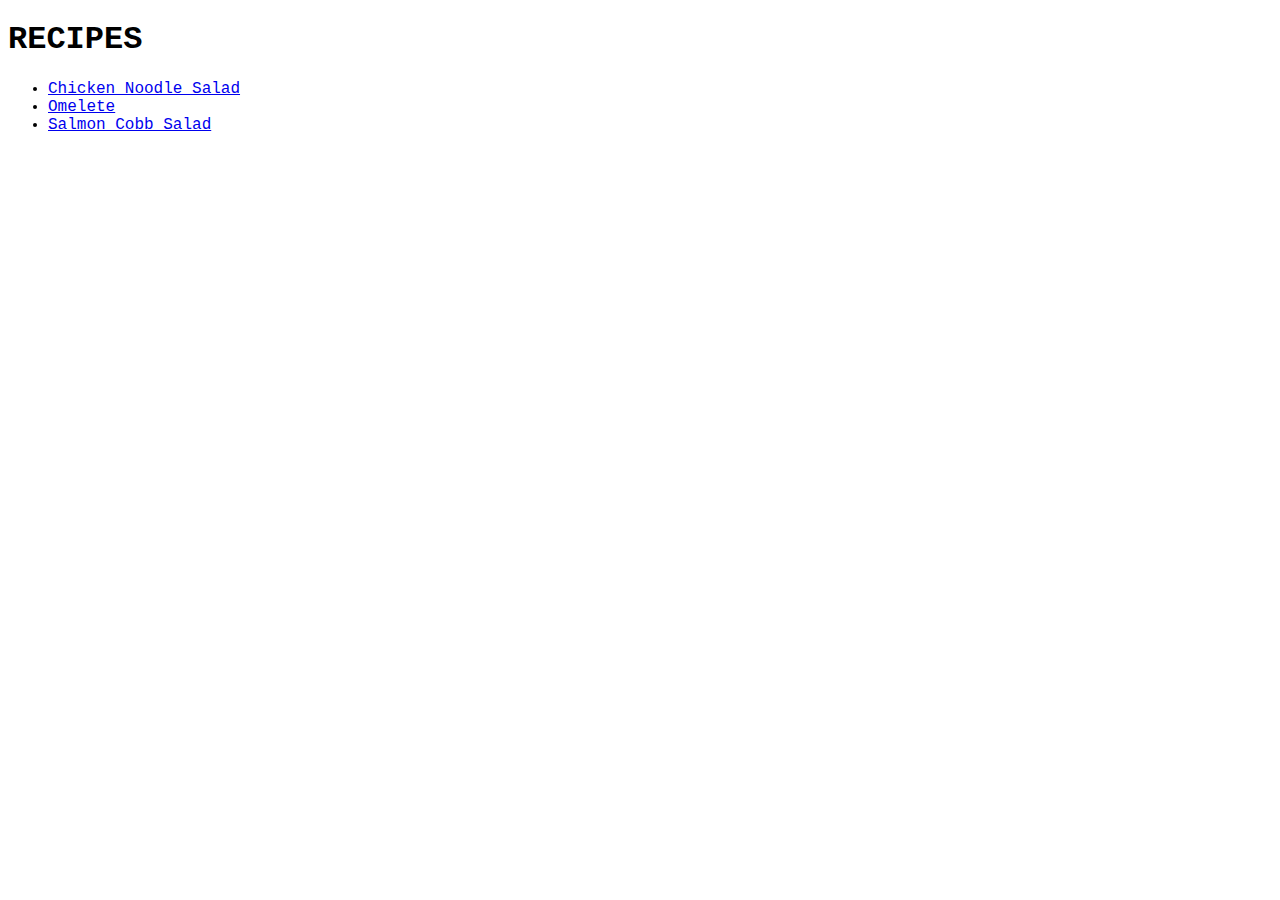
<file: index.html>
<!DOCTYPE html>
<html lang="en">
<head>
    <meta charset="UTF-8">
    <meta name="viewport" content="width=device-width, initial-scale=1.0">
    <title>Recipes</title>
    <link rel="stylesheet" href="styles.css">
</head>
<body>
    <div>
        <h1>RECIPES</h1>
        <ul>
            <li><a href="./recipes/chicken_noodle_salad.html">Chicken Noodle Salad</a></li>
            <li><a href="./recipes/omelete.html">Omelete</a></li>
            <li><a href="./recipes/salmon_cobb_salad.html">Salmon Cobb Salad</a></li>
        </ul>
    </div>
</body>
</html>
</file>
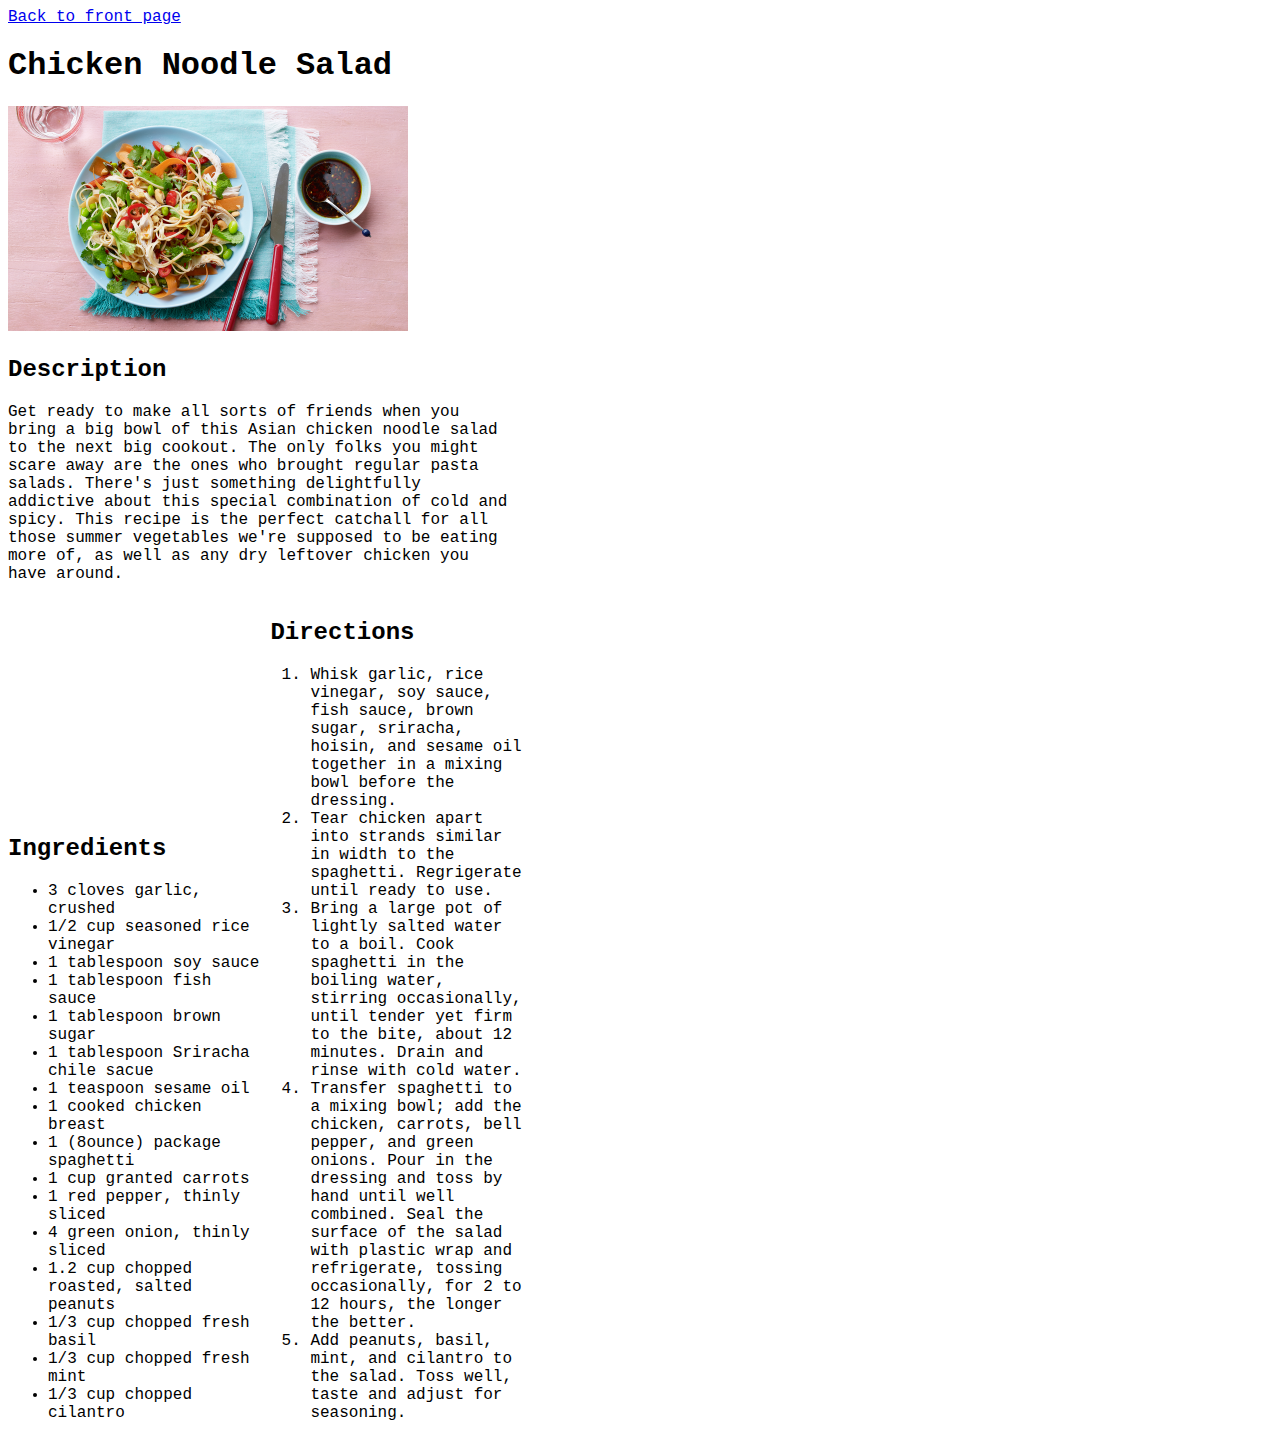
<file: recipes/chicken_noodle_salad.html>
<!DOCTYPE html>
<html lang="en">
<head>
    <meta charset="UTF-8">
    <meta name="viewport" content="width=device-width, initial-scale=1.0">
    <title>Chicken Noodle Salad</title>
    <link rel="stylesheet" href="../styles.css">
</head>
<body>

    <!-- Back to index -->
    <a href="./../index.html">Back to front page</a>

    <!-- Heading -->

    <h1>Chicken Noodle Salad</h1>
    <img src="chicken_noodle_salad.jpg" width="400" height="auto">

    <!-- Description -->

    <h2>Description</h2>
    <p class="description">Get ready to make all sorts of friends when you bring a big bowl of this Asian chicken noodle salad to the next big cookout.
        The only folks you might scare away are the ones who brought regular pasta salads.
        There's just something delightfully addictive about this special combination of cold and spicy.
        This recipe is the perfect catchall for all those summer vegetables we're supposed to be eating more of,
        as well as any dry leftover chicken you have around.</p>

    <!-- Ingredients -->

    <div class="inline-container">
        <h2>Ingredients</h2>
        <ul>
            <li>3 cloves garlic, crushed</li>
            <li>1/2 cup seasoned rice vinegar</li>
            <li>1 tablespoon soy sauce</li>
            <li>1 tablespoon fish sauce</li>
            <li>1 tablespoon brown sugar</li>
            <li>1 tablespoon Sriracha chile sacue</li>
            <li>1 teaspoon sesame oil</li>
            <li>1 cooked chicken breast</li>
            <li>1 (8ounce) package spaghetti</li>
            <li>1 cup granted carrots</li>
            <li>1 red pepper, thinly sliced</li>
            <li>4 green onion, thinly sliced</li>
            <li>1.2 cup chopped roasted, salted peanuts</li>
            <li>1/3 cup chopped fresh basil</li>
            <li>1/3 cup chopped fresh mint</li>
            <li>1/3 cup chopped cilantro</li>
        </ul>
    </div>

    <!-- Directions -->

    <div class="inline-container">
        <h2>Directions</h2>
        <ol>
            <li>Whisk garlic, rice vinegar, soy sauce, fish sauce, brown sugar, sriracha, hoisin, and sesame oil together in a mixing bowl before the dressing.</li>

            <li>Tear chicken apart into strands similar in width to the spaghetti. Regrigerate until ready to use.</li>

            <li>Bring a large pot of lightly salted water to a boil. Cook spaghetti in the boiling water, stirring occasionally, until tender yet firm to the bite, about 12 minutes. Drain and rinse with cold water.</li>

            <li>Transfer spaghetti to a mixing bowl; add the chicken, carrots, bell pepper, and green onions. Pour in the dressing and toss by hand until well combined. Seal the surface of the salad with plastic wrap and refrigerate, tossing occasionally, for 2 to 12 hours, the longer the better.</li>
        
            <li>Add peanuts, basil, mint, and cilantro to the salad. Toss well, taste and adjust for seasoning.</li>
        </ol>
    </div>

</body>
</html>
</file>
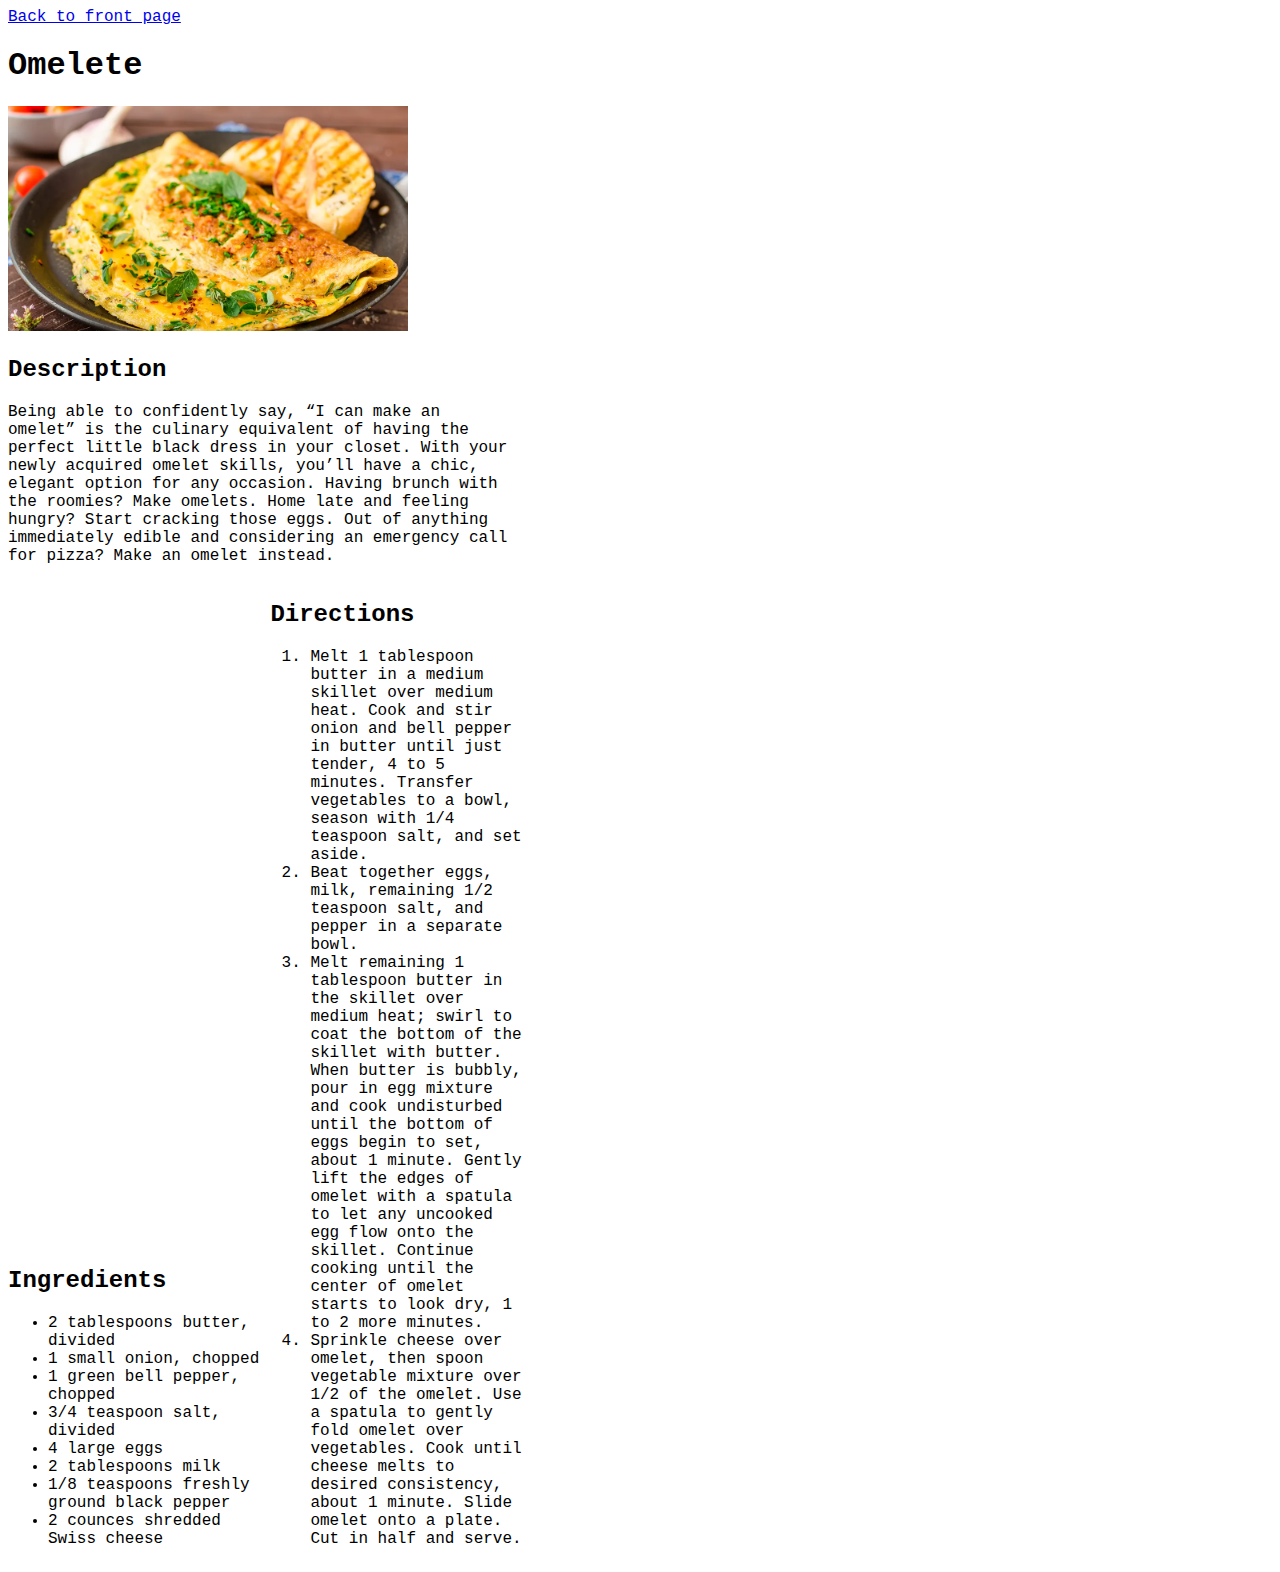
<file: recipes/omelete.html>
<!DOCTYPE html>
<html lang="en">
<head>
    <meta charset="UTF-8">
    <meta name="viewport" content="width=device-width, initial-scale=1.0">
    <title>Omelete</title>
    <link rel="stylesheet" href="../styles.css">

</head>
<body>

    <!-- Back to index -->
    <a href="./../index.html">Back to front page</a>

    <!-- Heading -->

    <h1>Omelete</h1>
    <img src="omelete.webp" width="400" height="auto">

    <!-- Description -->

    <h2>Description</h2>
    <p class="description">Being able to confidently say, “I can make an omelet” is the culinary equivalent of having
        the perfect little black dress in your closet. With your newly acquired omelet skills, you’ll have a chic,
        elegant option for any occasion. Having brunch with the roomies? Make omelets. Home late and feeling hungry?
        Start cracking those eggs. Out of anything immediately edible and considering an emergency call for pizza?
        Make an omelet instead.</p>
    
    <!-- Ingredients -->
    
    <div class="inline-container">
        <h2>Ingredients</h2>
        <ul>
            <li>2 tablespoons butter, divided</li>
            <li>1 small onion, chopped</li>
            <li>1 green bell pepper, chopped</li>
            <li>3/4 teaspoon salt, divided</li>
            <li>4 large eggs</li>
            <li>2 tablespoons milk</li>
            <li>1/8 teaspoons freshly ground black pepper</li>
            <li>2 counces shredded Swiss cheese</li>
        </ul>
    </div>

    <!-- Directions -->

    <div class="inline-container">
        <h2>Directions</h2>
        <ol>
            <li>Melt 1 tablespoon butter in a medium skillet over medium heat. Cook and stir onion and bell pepper in butter until just tender, 4 to 5 minutes. Transfer vegetables to a bowl, season with 1/4 teaspoon salt, and set aside.</li>

            <li>Beat together eggs, milk, remaining 1/2 teaspoon salt, and pepper in a separate bowl.</li>

            <li>Melt remaining 1 tablespoon butter in the skillet over medium heat; swirl to coat the bottom of the skillet with butter. When butter is bubbly, pour in egg mixture and cook undisturbed until the bottom of eggs begin to set, about 1 minute. Gently lift the edges of omelet with a spatula to let any uncooked egg flow onto the skillet. Continue cooking until the center of omelet starts to look dry, 1 to 2 more minutes.</li>

            <li>Sprinkle cheese over omelet, then spoon vegetable mixture over 1/2 of the omelet. Use a spatula to gently fold omelet over vegetables. Cook until cheese melts to desired consistency, about 1 minute. Slide omelet onto a plate. Cut in half and serve.</li>
        </ol>
    </div>

</body>
</html>
</file>
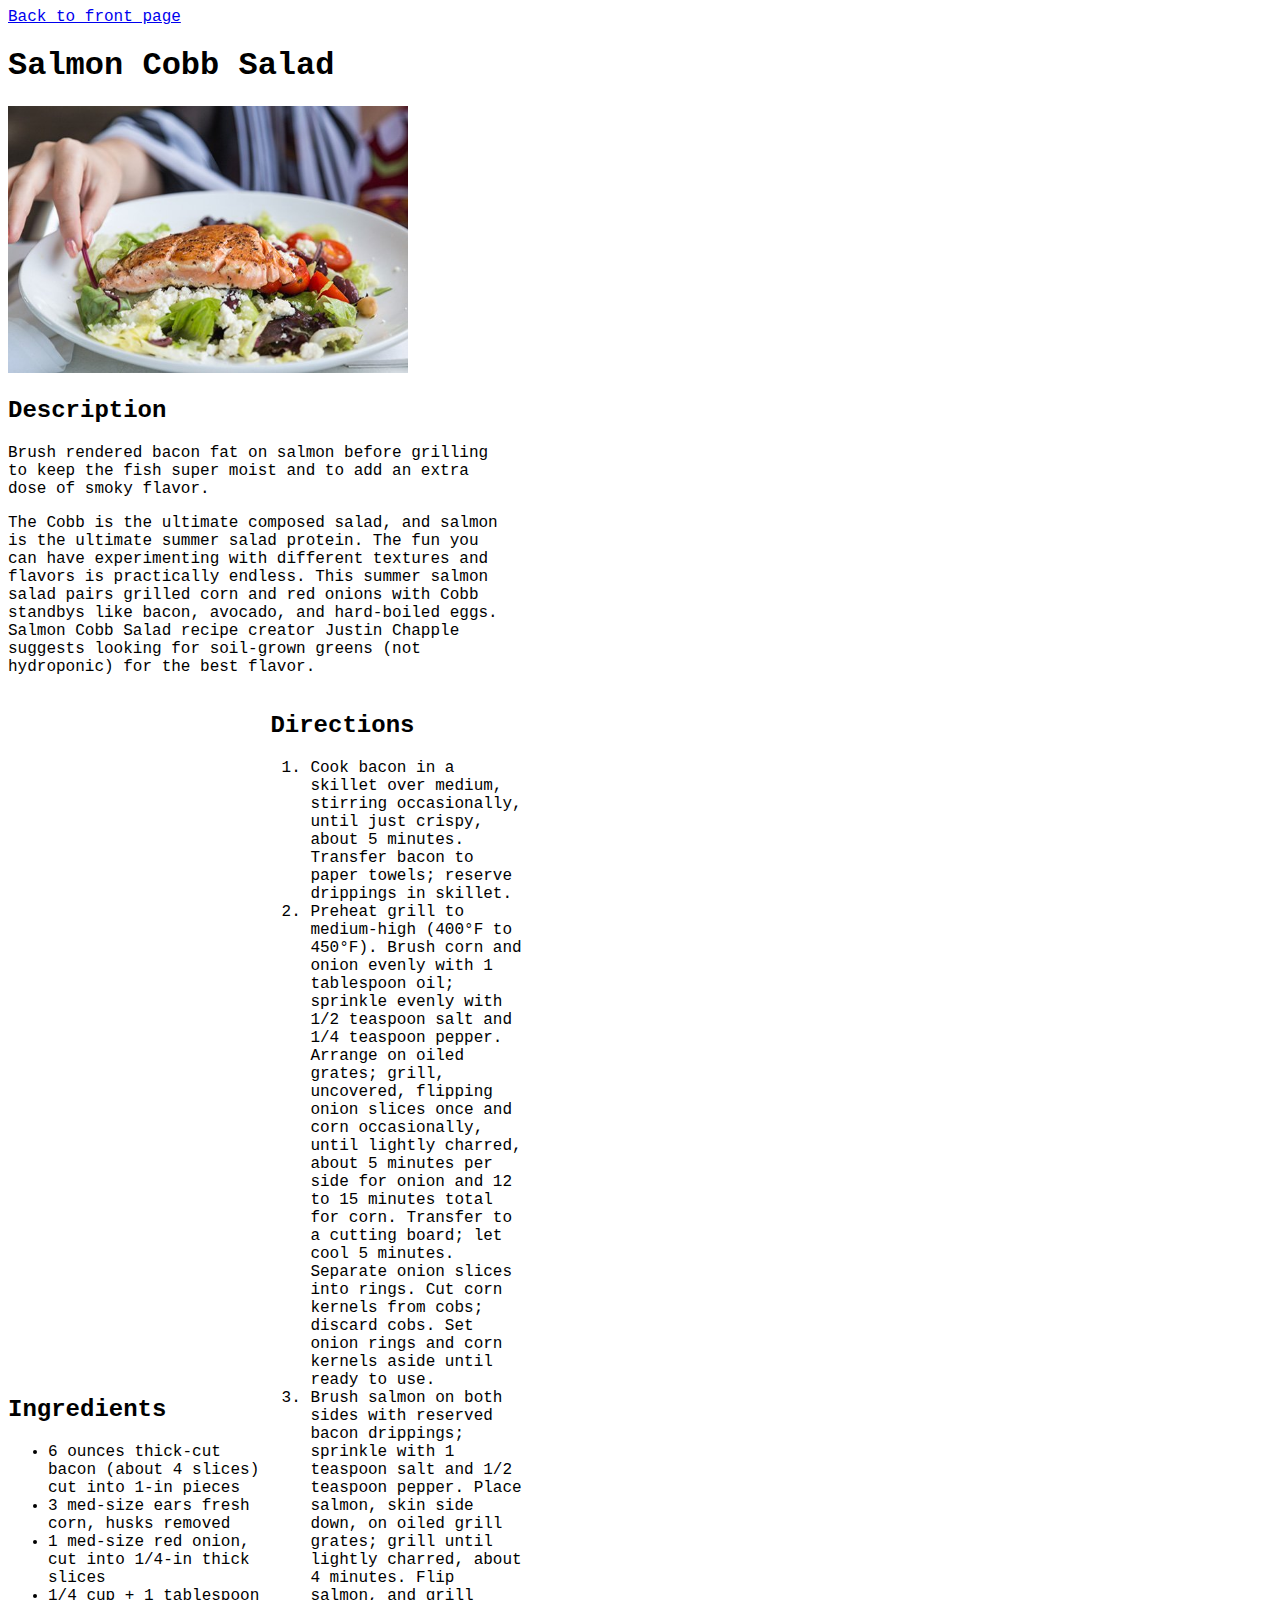
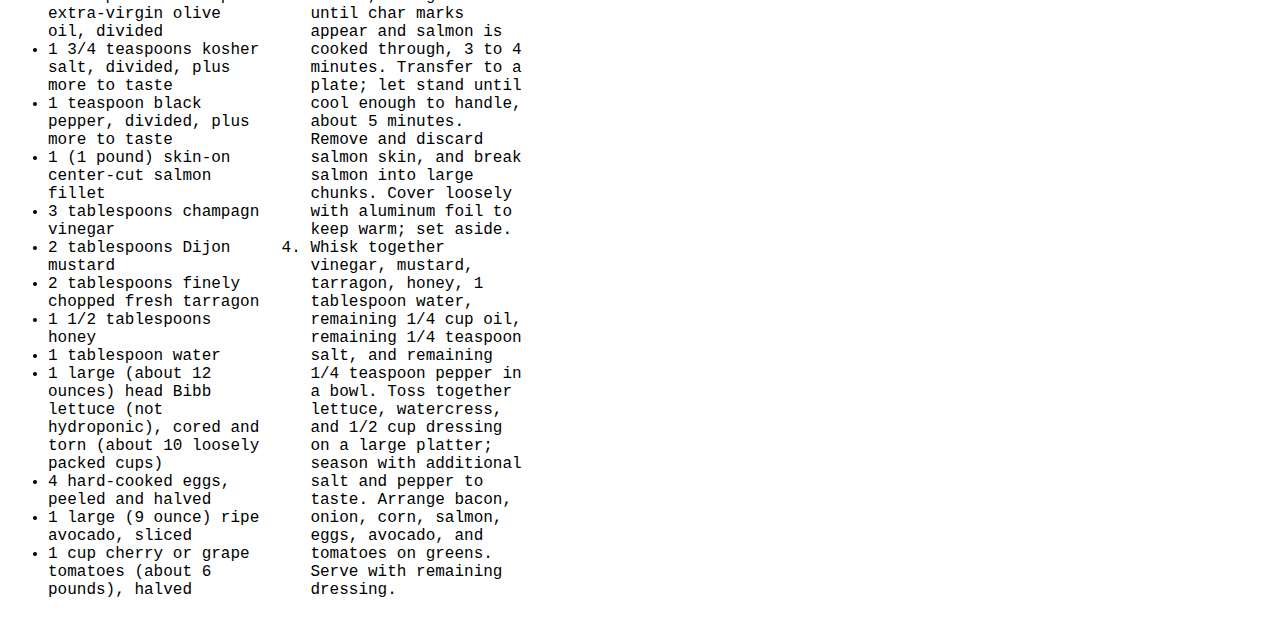
<file: recipes/salmon_cobb_salad.html>
<!DOCTYPE html>
<html lang="en">
<head>
    <meta charset="UTF-8">
    <meta name="viewport" content="width=device-width, initial-scale=1.0">
    <title>Salmon Cobb Salad</title>
    <link rel="stylesheet" href="../styles.css">

</head>
<body>

    <!-- Back to index -->
    <a href="./../index.html">Back to front page</a>
    
    <!-- Heading -->

    <h1>Salmon Cobb Salad</h1>
    <img src="salmon_cobb_salad.jpg" width="400" height="auto">

    <!-- Description -->

    <h2>Description</h2>
    <p class="description">Brush rendered bacon fat on salmon before grilling to keep the fish super moist and to add an extra dose of smoky flavor.</p>
    <p class="description">The Cobb is the ultimate composed salad, and salmon is the ultimate summer salad protein. The fun you can have experimenting
        with different textures and flavors is practically endless. This summer salmon salad pairs grilled corn and red onions with Cobb
        standbys like bacon, avocado, and hard-boiled eggs. Salmon Cobb Salad recipe creator Justin Chapple suggests looking for soil-grown
        greens (not hydroponic) for the best flavor.</p>
    
    <!-- Ingredients-->
    
    <div class="inline-container">
        <h2>Ingredients</h2>
        <ul>
            <li>6 ounces thick-cut bacon (about 4 slices) cut into 1-in pieces</li>
            <li>3 med-size ears fresh corn, husks removed</li>
            <li>1 med-size red onion, cut into 1/4-in thick slices</li>
            <li>1/4 cup + 1 tablespoon extra-virgin olive oil, divided</li>
            <li>1 3/4 teaspoons kosher salt, divided, plus more to taste</li>
            <li>1 teaspoon black pepper, divided, plus more to taste</li>
            <li>1 (1 pound) skin-on center-cut salmon fillet</li>
            <li>3 tablespoons champagn vinegar</li>
            <li>2 tablespoons Dijon mustard</li>
            <li>2 tablespoons finely chopped fresh tarragon</li>
            <li>1 1/2 tablespoons honey</li>
            <li>1 tablespoon water</li>
            <li>1 large (about 12 ounces) head Bibb lettuce (not hydroponic), cored and torn (about 10 loosely packed cups)</li>
            <li>4 hard-cooked eggs, peeled and halved</li>
            <li>1 large (9 ounce) ripe avocado, sliced</li>
            <li>1 cup cherry or grape tomatoes (about 6 pounds), halved</li>
        </ul>
    </div>

    <!-- Directions -->

    <div class="inline-container">
        <h2>Directions</h2>
        <ol>
            <li>Cook bacon in a skillet over medium, stirring occasionally, until just crispy, about 5 minutes. Transfer bacon to paper towels; reserve drippings in skillet.</li>

            <li>Preheat grill to medium-high (400°F to 450°F). Brush corn and onion evenly with 1 tablespoon oil; sprinkle evenly with 1/2 teaspoon salt and 1/4 teaspoon pepper. Arrange on oiled grates; grill, uncovered, flipping onion slices once and corn occasionally, until lightly charred, about 5 minutes per side for onion and 12 to 15 minutes total for corn. Transfer to a cutting board; let cool 5 minutes. Separate onion slices into rings. Cut corn kernels from cobs; discard cobs. Set onion rings and corn kernels aside until ready to use.</li>

            <li>Brush salmon on both sides with reserved bacon drippings; sprinkle with 1 teaspoon salt and 1/2 teaspoon pepper. Place salmon, skin side down, on oiled grill grates; grill until lightly charred, about 4 minutes. Flip salmon, and grill until char marks appear and salmon is cooked through, 3 to 4 minutes. Transfer to a plate; let stand until cool enough to handle, about 5 minutes. Remove and discard salmon skin, and break salmon into large chunks. Cover loosely with aluminum foil to keep warm; set aside.</li>

            <li>Whisk together vinegar, mustard, tarragon, honey, 1 tablespoon water, remaining 1/4 cup oil, remaining 1/4 teaspoon salt, and remaining 1/4 teaspoon pepper in a bowl. Toss together lettuce, watercress, and 1/2 cup dressing on a large platter; season with additional salt and pepper to taste. Arrange bacon, onion, corn, salmon, eggs, avocado, and tomatoes on greens. Serve with remaining dressing.</li>
        </ol>
    </div>

</body>
</html>
</file>
<file: styles.css>
* {
    font-family: 'Courier New', Courier, monospace;
}

.inline-container li {
    height: auto;
}

div.inline-container {
    display: inline-block;
    width: 20%;
}

p.description {
    width: 40%;
    height: auto;
}
</file>
